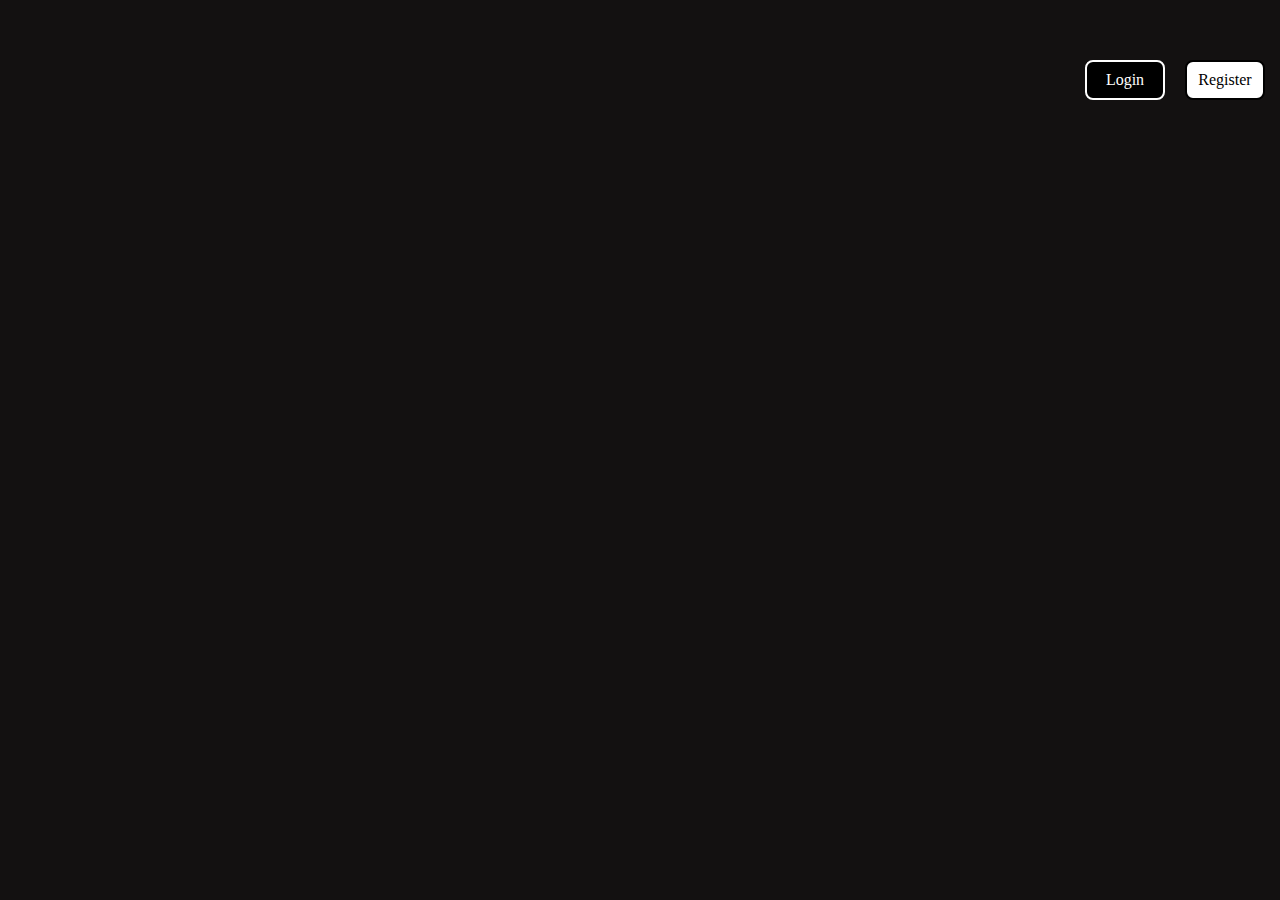
<file: Myproject/index.html>
<!DOCTYPE html>
<html lang="en">
<head>
    <meta charset="UTF-8">
    <meta http-equiv="X-UA-Compatible" content="IE=edge">
    <meta name="viewport" content="width=device-width, initial-scale=1.0">
    <link rel="stylesheet" href="./css/style.css">
    <title>Document</title>
</head>
<body>
    <header class="header">
        <div class="login"><a class="login-a" href="./secondPage.html">Login</a></div>
        <div class="register"><a class="register-a" href="./secondPage.html">Register</a></div>
    </header>
</body>
</html>
</file>
<file: Myproject/css/style.css>
*{
    padding: 0;
    margin: 0;
    box-sizing: border-box;
}

body{
    background-color: #131111;
}
.header{
    display: flex;
    flex-direction: row;
    justify-content: flex-end;
    margin-top: 60px;
}
.login{
    display: flex;
    align-items: center;
    justify-content: center;
    border: 2px solid #fff;
    border-radius: 8px;
    width: 80px;
    height: 40px;
    
    background-color: #000;
}
.login:hover{
    background-color: #fff;
    color: #000;
    border-color: #000;
    cursor:pointer;
    transition: .7s;
}
.register{
    display: flex;
    align-items: center;
    justify-content: center;
    border: 2px solid #000;
    border-radius: 8px;
    width: 80px;
    height: 40px;
    color: #000;
    background-color: #fff;
    margin-right: 15px;
    margin-left: 20px;
}
a{
    text-decoration: none;
}
.login-a{   
    color: #fff;
}
.login-a:hover{
    color: #000;
}
.register-a{
    color: #000;
}
</file>
